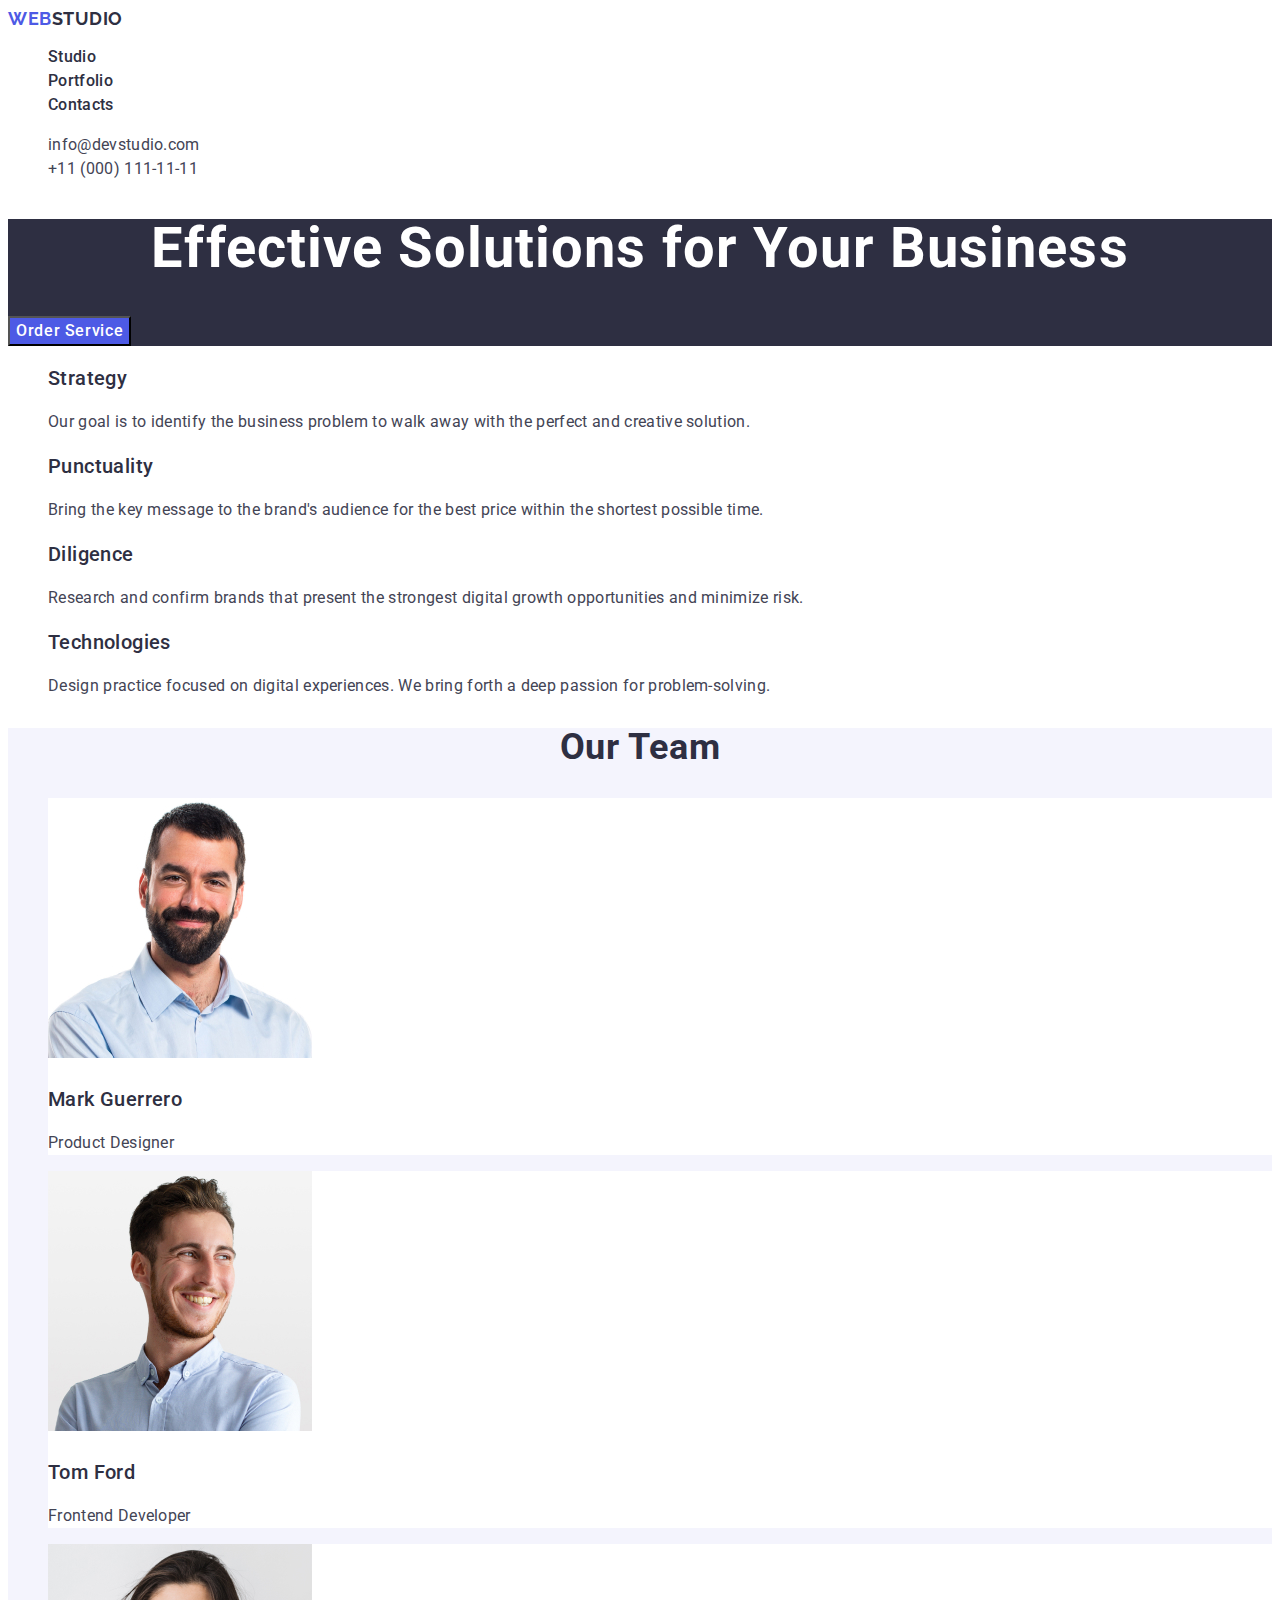
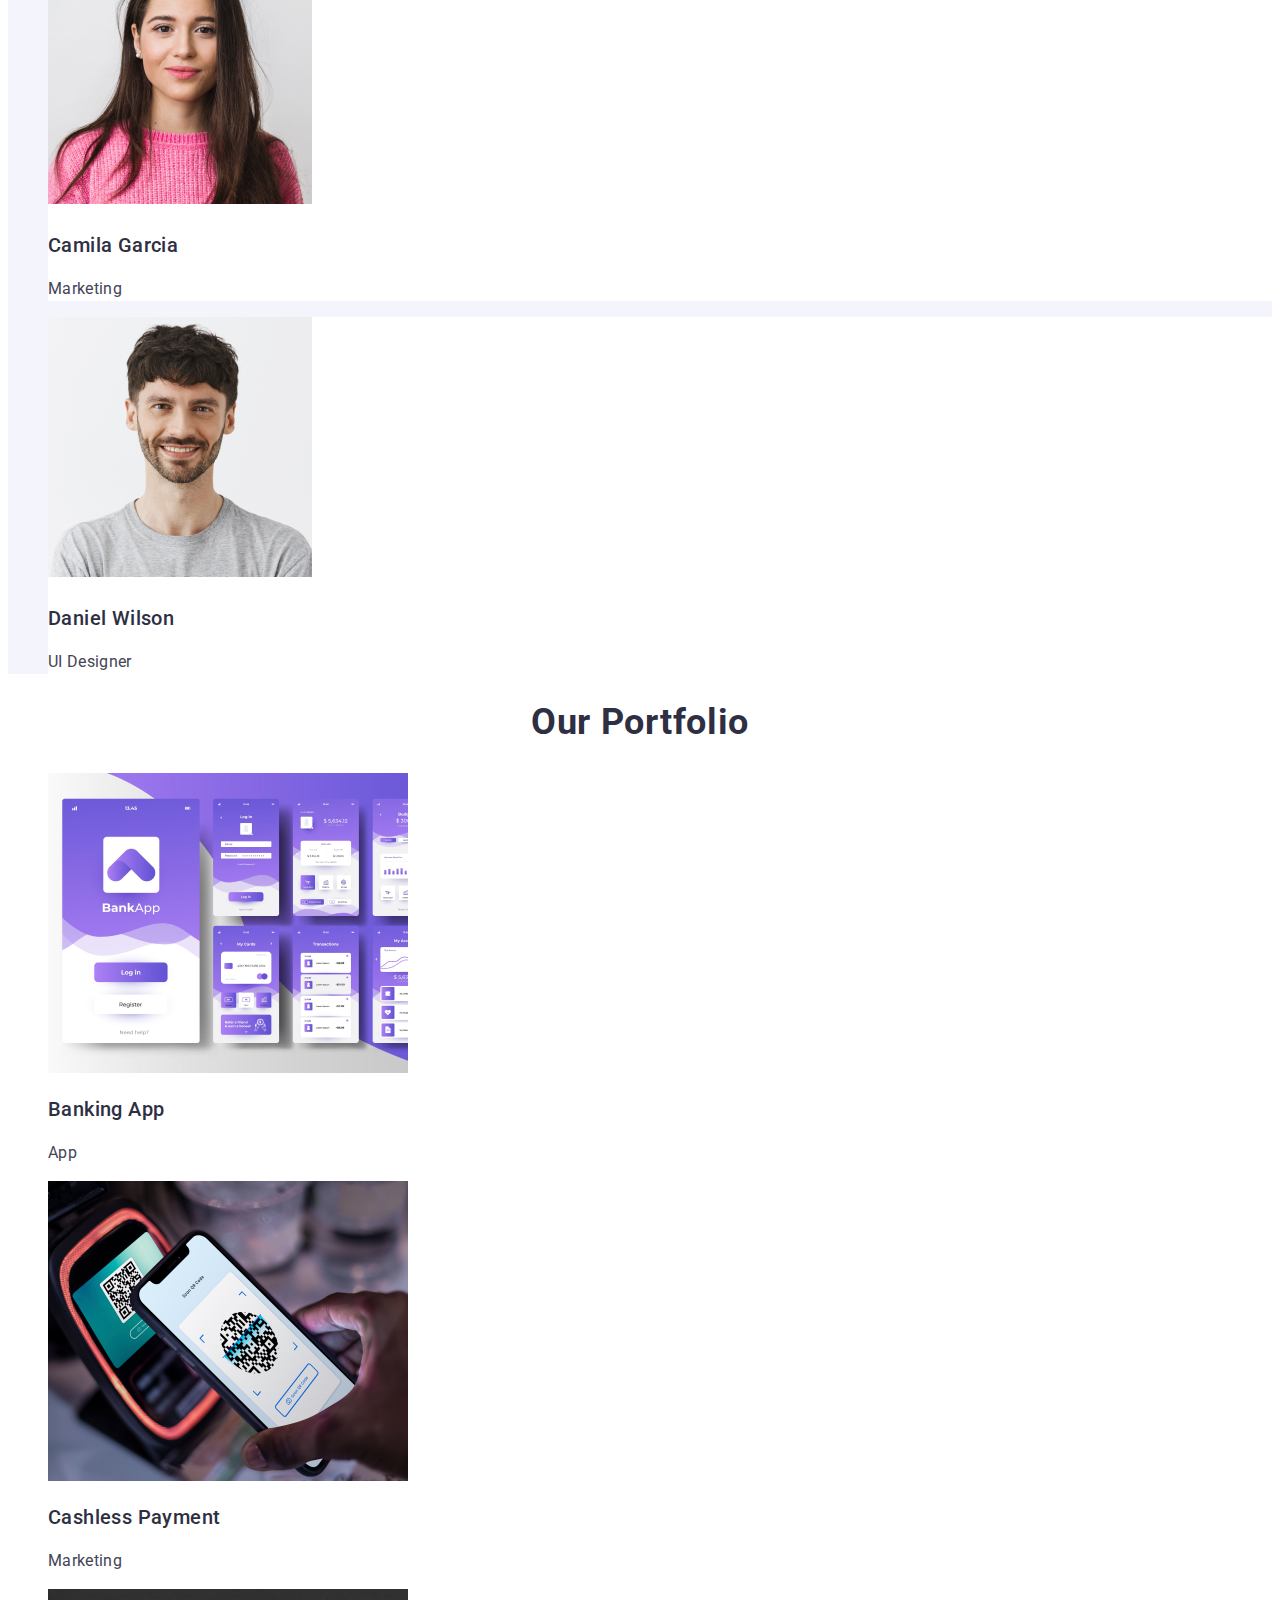
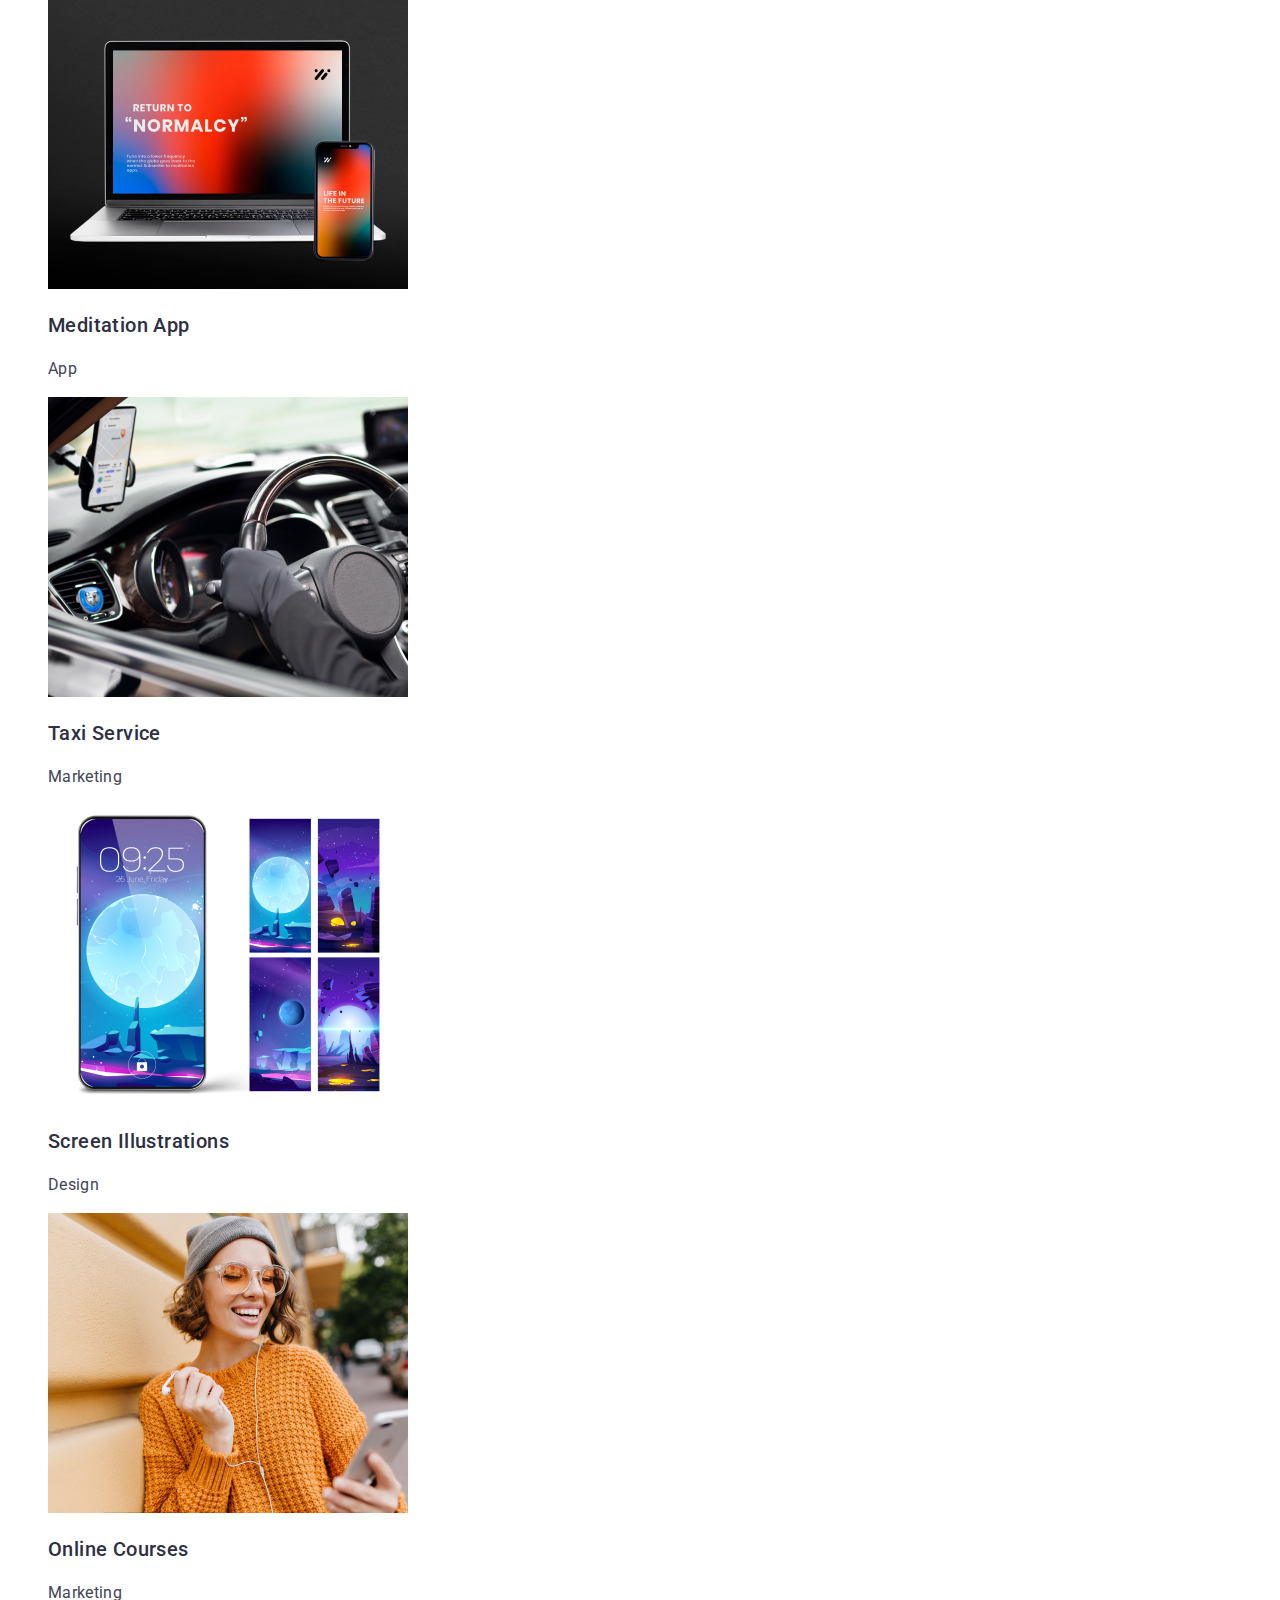
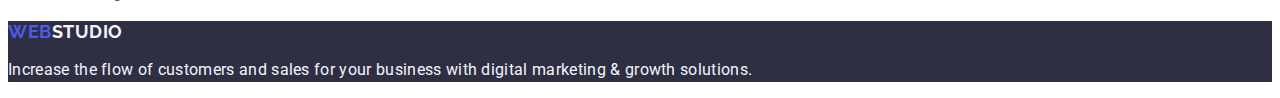
<file: index.html>
<!DOCTYPE html>
<html lang="en">
<head>
    <meta charset="UTF-8">
    <meta name="viewport" content="width=device-width, initial-scale=1.0">
    <title>goit-markup-hw-02</title>
    <link rel="preconnect" href="https://fonts.googleapis.com">
    <link rel="preconnect" href="https://fonts.gstatic.com" crossorigin>
    <link
        href="https://fonts.googleapis.com/css2?family=Raleway:ital,wght@0,700;1,700&family=Roboto:wght@400;500;700&display=swap"
        rel="stylesheet">
        <link rel="stylesheet" href="https://cdnjs.cloudflare.com/ajax/libs/modern-normalize/2.0.0/modern-normalize.min.css"
            integrity="sha512-4xo8blKMVCiXpTaLzQSLSw3KFOVPWhm/TRtuPVc4WG6kUgjH6J03IBuG7JZPkcWMxJ5huwaBpOpnwYElP/m6wg=="
            crossorigin="anonymous" referrerpolicy="no-referrer" />
        <link rel="stylesheet" href="./css/styles.css">
</head>
<body>
     <header class="header">
        <nav class="nav">
            <a href="index.html" class="nav-logo">Web<span class="nav-logo-studio">Studio</span></a>
            <ul class="nav-title">
                <li class="nav-list"><a class="nav-list-item" href="./index.html">Studio</a></li>
                <li class="nav-list"><a class="nav-list-item" href="">Portfolio</a></li>
                <li class="nav-list"><a class="nav-list-item" href="">Contacts</a></li>
            </ul>
        </nav>
        <address class="address">
            <ul class="address-list">
                <li><a class="address-list-item" href="mailto:info@devstudio.com">info@devstudio.com</a></li>
                <li><a class="address-list-item" href="tel:+110001111111">+11 (000) 111-11-11</a></li>
            </ul>
        </address>     
    </header>
    <main>
        <section class="heading">
        <h1 class="main-heading">Effective Solutions for Your Business</h1>
        <button class="heading-button" type="button">Order Service</button>
        </section>
        <section>
            <h2 hidden>Our features</h2>
            <ul class="list">
                <li>
                    <h3 class="about-us-title">Strategy</h3>
                    <p class="about-us-txt">Our goal is to identify the business problem to walk away with the perfect and creative solution.</p>
                </li>
                <li>
                    <h3 class="about-us-title">Punctuality</h3>
                    <p class="about-us-txt">Bring the key message to the brand's audience for the best price within the shortest possible time.</p>
                </li>
                <li>
                    <h3 class="about-us-title">Diligence</h3>
                    <p class="about-us-txt">Research and confirm brands that present the strongest digital growth opportunities and minimize risk.</p>
                </li>
                <li>
                    <h3 class="about-us-title">Technologies</h3>
                    <p class="about-us-txt">Design practice focused on digital experiences. We bring forth a deep passion for problem-solving.</p>
                </li>
            </ul>
        </section>    
        <!-- !Section2-->
        <section class="our-team">
            <h2 class="our-team-title">Our Team</h2>
                <ul class="our-team-list">
                    <li class="our-team-item">
                        <img src="./images/Mark.jpg" alt="mark" width="264" height="260"> 
                        <h3 class="names">Mark Guerrero</h3>
                        <p class="team-position">Product Designer</p>
                    </li>                   
                    <li class="our-team-item">
                        <img src="./images/Tom.jpg" alt="tom" width="264" height="260"> 
                        <h3 class="names">Tom Ford</h3>
                        <p class="team-position">Frontend Developer</p>
                    </li>
                    <li class="our-team-item">
                        <img src="./images/Camilla.jpg" alt="camilla" width="264" height="260">
                        <h3 class="names">Camila Garcia</h3>
                        <p class="team-position">Marketing</p>
                    </li>                    
                    <li class="our-team-item">
                        <img src="./images/Daniel.jpg" alt="daniel" width="264" height="260">
                        <h3 class="names">Daniel Wilson</h3>
                        <p class="team-position">UI Designer</p>
                    </li>                  
                </ul>             
        </section>
        <section class="our-portfolio">
            <h2 id="portfolio" class="our-portfolio-title">Our Portfolio</h2>
            <ul>
                <li>
                    <img src="./images/app.jpg" alt="app" width="360">
                    <h3 class="our-portfolio-list">Banking App</h3>
                    <p class="our-portfolio-txt">App</p>
                </li>
                <li>
                    <img src="./images/scan.jpg" alt="scan" width="360">
                    <h3 class="our-portfolio-list">Cashless Payment</h3>
                    <p class="our-portfolio-txt">Marketing</p>
                </li>
                <li>
                    <img src="./images/laptop.jpg" alt="laptop" width="360">
                    <h3 class="our-portfolio-list">Meditation App</h3>
                    <p class="our-portfolio-txt">App</p>
                </li>
                <li>
                    <img src="./images/car.jpg" alt="car" width="360">
                    <h3 class="our-portfolio-list">Taxi Service</h3>
                    <p class="our-portfolio-txt">Marketing</p>
                </li>
                <li>
                    <img src="./images/purple.jpg" alt="purple" width="360">
                    <h3 class="our-portfolio-list">Screen Illustrations</h3>
                    <p class="our-portfolio-txt">Design</p>
                </li>
                <li>
                    <img src="./images/orangegirl.jpg" alt="orange" width="360">
                    <h3 class="our-portfolio-list">Online Courses </h3>
                    <p class="our-portfolio-txt">Marketing</p>
                </li>
            </ul>
        </section>
    </main>
    <footer class="footer">
        <a href="./index.html" class="footer-logo">Web<span class="footer-logo-studio">Studio</span></a>
                <p class="footer-txt">
                    Increase the flow of customers and sales for your business with digital marketing & growth solutions.
                </p>     
    </footer>
 </body>
</html>
</file>
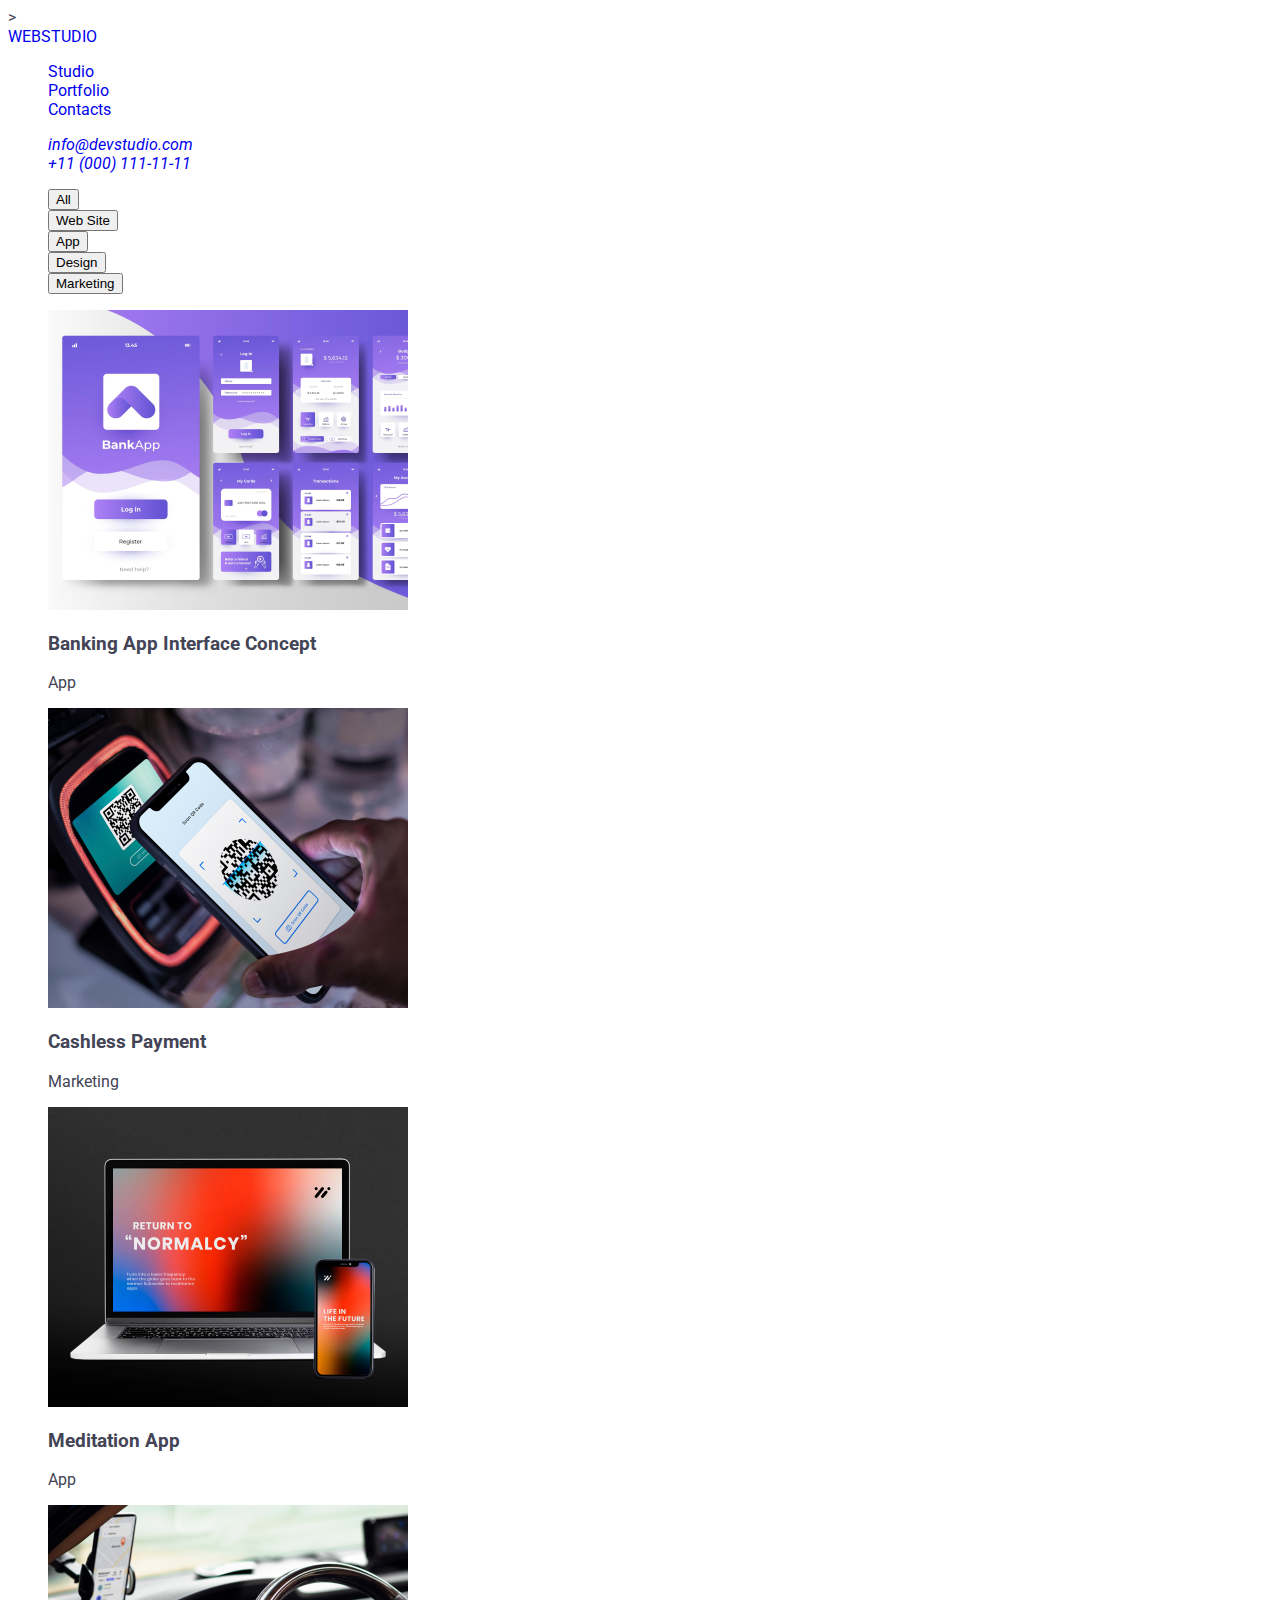
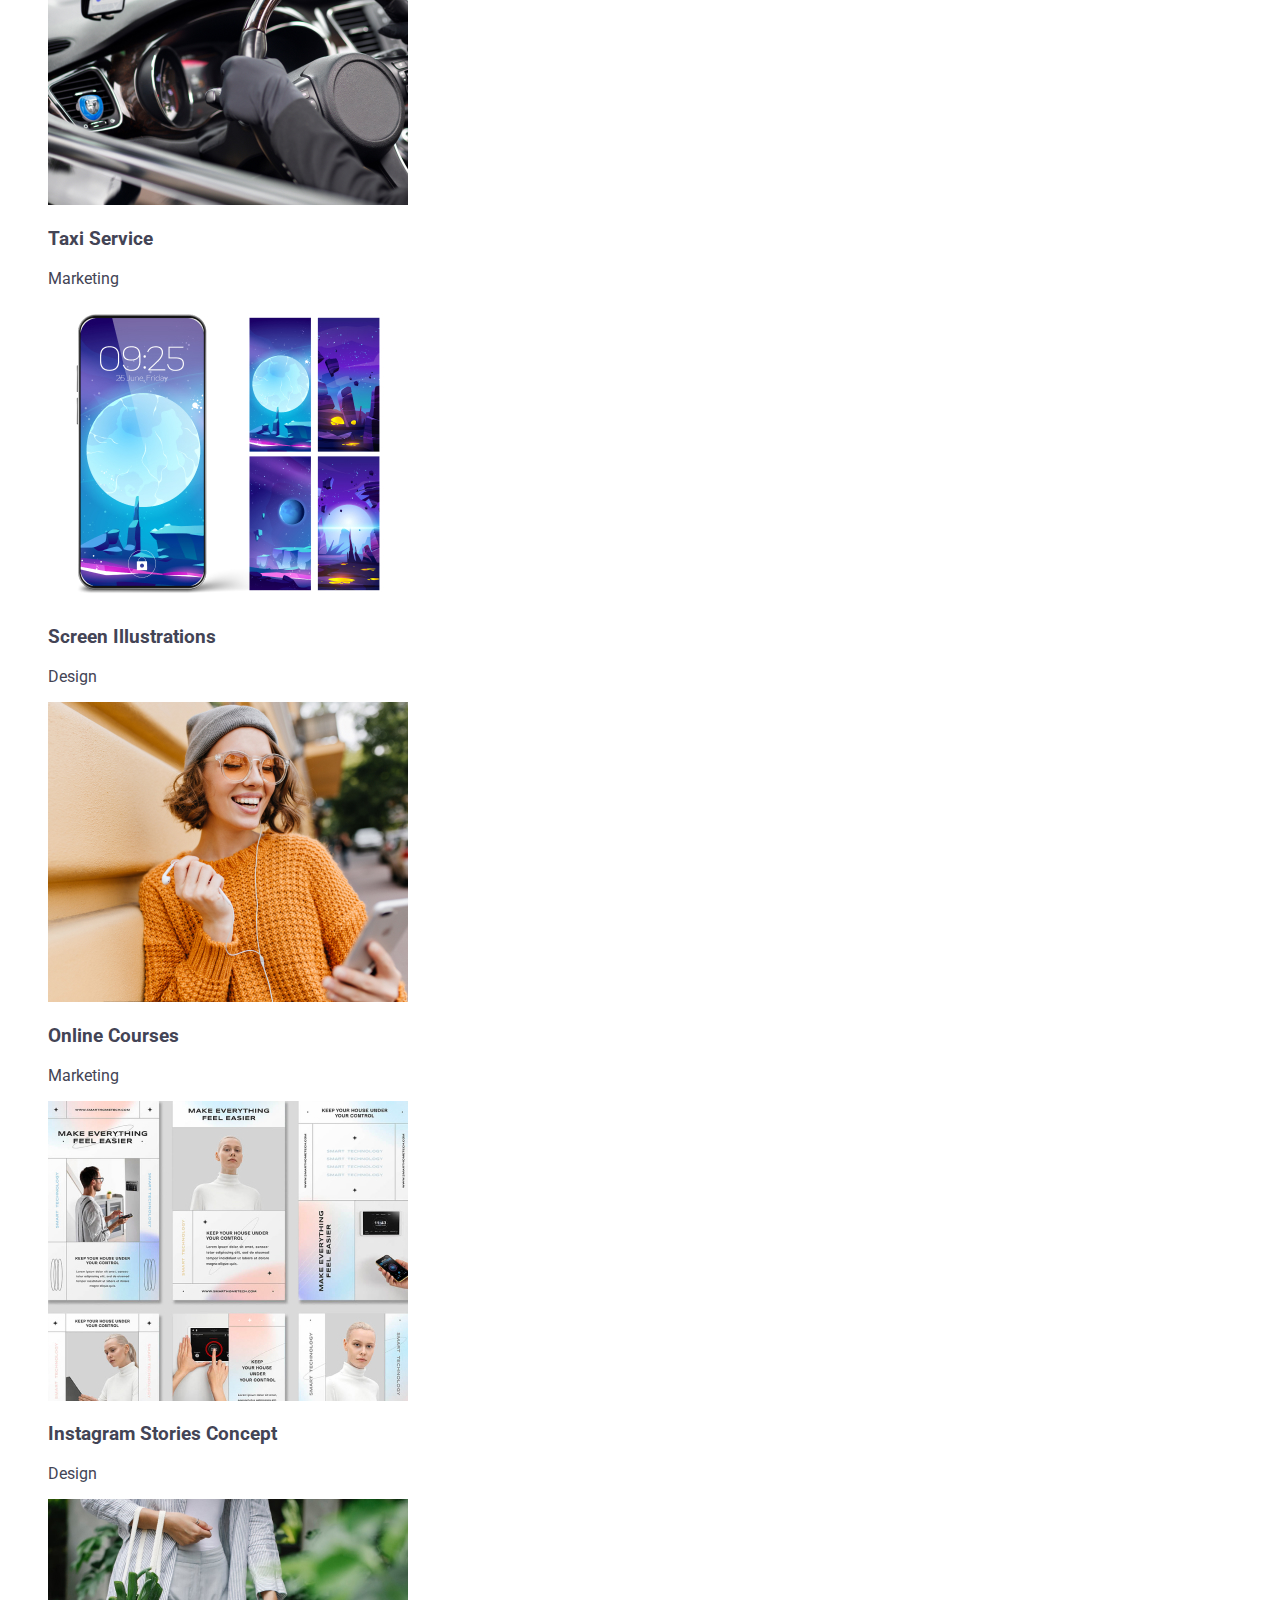
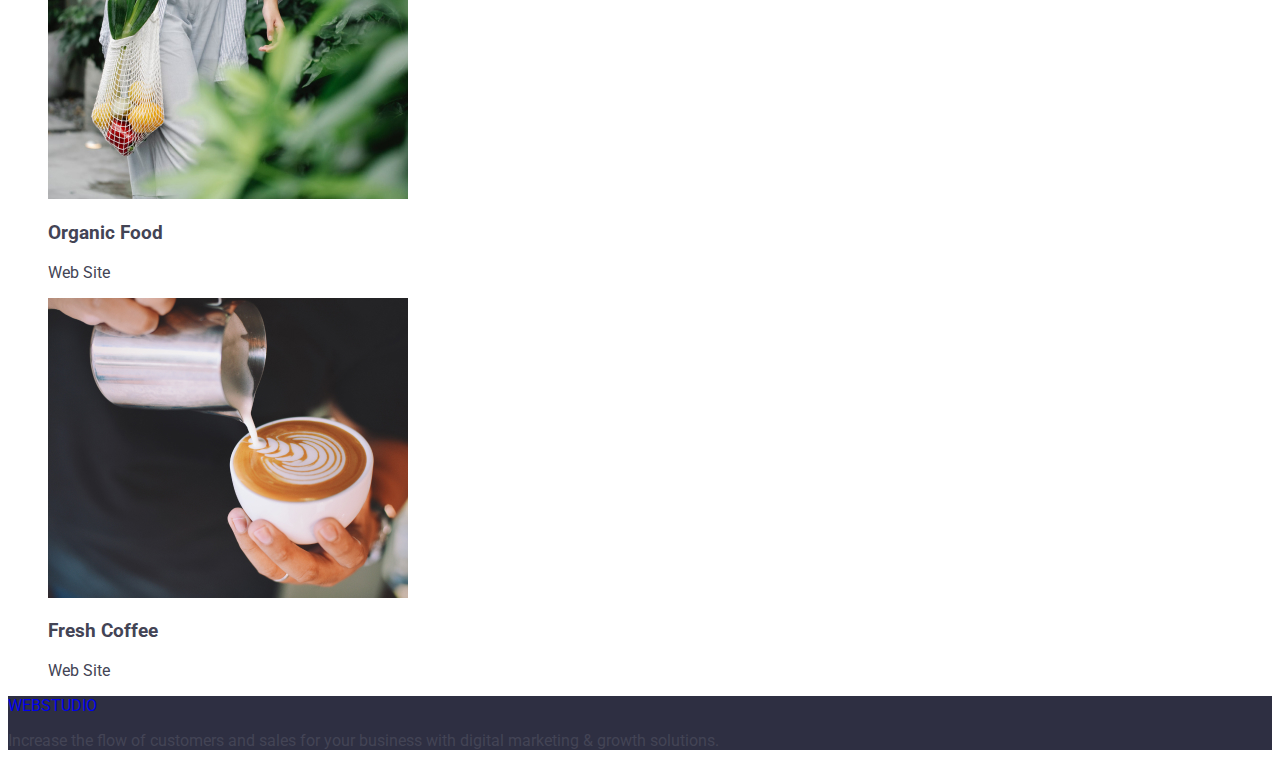
<file: portfolio.html>
<!DOCTYPE html>
<html lang="en">
<head>
    <meta charset="UTF-8">
    <meta http-equiv="X-UA-Compatible" content="IE=edge">
    <meta name="viewport" content="width=device-width, initial-scale=1.0">
    <title>Portfolio</title>
    <link rel="preconnect" href="https://fonts.googleapis.com">
    <link rel="preconnect" href="https://fonts.gstatic.com" crossorigin>>
    <link href="https://fonts.googleapis.com/css2?family=Raleway:wght@800&family=Roboto:wght@400;500;700;900&display=swap" rel="stylesheet">
    <link rel="stylesheet" href="./css/styles.css">
</head>
<body>
    <header class="page-header">
        <nav>
            <a href="./index.html" class="logo-first">WEB<span class="logo-second">STUDIO</span></a>
            <ul>
                <li><a href="./index.html" class="nav-link">Studio</a></li>
                <li><a href="./index.html" class="nav-link">Portfolio</a></li>
                <li><a href="./index.html" class="nav-link">Contacts</a></li>
            </ul>
        </nav>
        <address>
            <ul>
                <li><a class="address-link" href="mailto:info@devstudio.com">info@devstudio.com</a></li>
                <li><a class="address-link" href="tel:+110001111111">+11 (000) 111-11-11</a></li>
            </ul>
        </address>     
    </header>
    <main>
        <section>
            <h1 hidden>images</h1>
            <ul>
                <li><button class="buttun" type="button">All</button></li>
                <li><button class="button" type="button">Web Site</button></li>
                <li><button class="button" type="button">App</button></li>
                <li><button class="button" type="button">Design</button></li>
                <li><button class="button" type="button">Marketing</button></li>              
            </ul>
            <ul>
                <li>
                    <img src="images/app.jpg" alt="app" width="360" height="300">
                    <h3 class="hero-title">Banking App Interface Concept</h3>
                    <p class="info-second">App</p>
                </li>
                <li>
                    <img src="images/scan.jpg" alt="scan" width="360" height="300">
                    <h3 class="hero-title">Cashless Payment</h3>
                    <p class="info-second">Marketing</p>
                </li>
                <li>
                    <img src="images/laptop.jpg" alt="laptop" width="360" height="300">
                    <h3 class="hero-title">Meditation App</h3>
                    <p class="info-second">App</p>
                </li>
                <li>
                    <img src="images/car.jpg" alt="car" width="360" height="300">
                    <h3 class="hero-title">Taxi Service</h3>
                    <p class="info-second">Marketing</p>
                </li>
                <li>
                    <img src="images/purple.jpg" alt="purple" width="360" height="300">
                    <h3 class="hero-title">Screen Illustrations</h3>
                    <p class="info-second">Design</p>
                </li>
                <li>
                    <img src="images/orangegirl.jpg" alt="orangegirl" width="360" height="300">
                    <h3 class="hero-title">Online Courses</h3>
                    <p class="info-second">Marketing</p>
                </li>
                <li>
                    <img src="images/insta.jpg" alt="insta" width="360" height="300">
                    <h3 class="hero-title">Instagram Stories Concept</h3>
                    <p class="info-second">Design</p>
                </li>
                <li>
                    <img src="images/bag.jpg" alt="bag" width="360" height="300">
                    <h3 class="hero-title">Organic Food</h3>
                    <p class="info-second">Web Site</p>
                </li>
                <li>
                    <img src="images/coffe.jpg" alt="coffee" width="360" height="300">
                    <h3 class="hero-title">Fresh Coffee</h3>
                    <p class="info-second">Web Site</p>
                </li>
            </ul>
        </section>
    </main>
    
    <footer class="footer">
        <a href="./index.html"class="logo-first">WEB<span class="logo-seconds">STUDIO</span></a>
                <p class="info-seconds">
                    Increase the flow of customers and sales for your business with digital marketing & growth solutions.
                </p>     
    </footer>
</body>
</html>
</file>
<file: css/styles.css>
body {
    font-family: "Roboto", sans-serif;
    color: #434455;
    font-style: normal;
    background-color: #fff;
}

a {
    text-decoration: none;
}

a:hover {
    color: #404bbf;
}

a:focus {
    color: #404bbf;
}

ul, ol {
    list-style-type: none;
}

.header {
    background-color: #fff;
}

.nav-logo {
    font-family: "Raleway", sans-serif;
    font-weight: 700;
    font-size: 18px;
    line-height: 1.17;
    letter-spacing: 0.03em;
    text-transform: uppercase;
    color: #4d5ae5;
}

.nav-logo-studio {
    color: #2e2f42;
}

.nav-list {
    font-weight: 500;
    font-size: 16px;
    line-height: 1.5;
    letter-spacing: 0.02em;
    color: #2e2f42;
}

.nav-list-item {
    color: #2e2f42;
}

.address {
    font-style: normal;
}

.address-list-item {
    font-weight: 400;
    font-size: 16px;
    line-height: 1.5;
    letter-spacing: 0.02em;
    color: #434455;
}

.heading {
    background-color: #2e2f42;
}

.main-heading {
    font-weight: 700;
    font-size: 56px;
    line-height: 1.07;
    letter-spacing: 0.02em;
    color: #fff;
    text-align: center;
}

.heading-button {
    font-weight: 500;
    font-size: 16px;
    line-height: 1.5;
    letter-spacing: 0.04em;
    color: #fff;
    background:#4d5ae5 ;
    font-family: "Roboto", sans-serif;
    cursor: pointer;
}

.heading-button:hover { 
    background: #404bbf;
}

.heading-button:focus {
    background: #404bbf;
}

.hidden {
    opacity: 0;
}

.about-us-title {
    font-weight: 500;
    font-size: 20px;
    line-height: 1.2;
    letter-spacing: 0.02em;
    color: #2e2f42;
}

.about-us-txt {
    font-size: 16px;
    line-height: 1.5;
    letter-spacing: 0.02em;
    color: #434455;
}

.our-team {
    background-color: #f4f4fd; 
}

.our-team-title {
    font-weight: 700;
    font-size: 36px;
    line-height: 1.11;
    letter-spacing: 0.02em;
    text-align: center;
    color: #2e2f42;
    text-transform: capitalize;
}

.our-team-item {
    font-weight: 700;
    font-size: 36px;
    line-height: 1.11;
    color: #2e2f42;
    letter-spacing: 0.02em;
    text-transform: capitalize;
    background-color: #ffffff
}

.names {
    font-weight: 500;
    font-size: 20px;
    line-height: 1.2;
    letter-spacing: 0.02em;
    color: #2e2f42;
}

.team-position {
    font-weight: 400;
    font-size: 16px;
    line-height: 1.5;
    letter-spacing: 0.02em;
    color: #434455;
}

.our-portfolio-title {
    font-weight: 700;
    font-size: 36px;
    line-height: 1.11111;
    letter-spacing: 0.02em;
    color: #2e2f42;
    text-transform: capitalize;
    text-align: center;
    line-height: 1.11;
}

.our-portfolio-list {
    font-weight: 500;
    font-size: 20px;
    line-height: 1.2;
    letter-spacing: 0.02em;
    color: #2e2f42;
}

.our-portfolio-txt {
    font-size: 16px;
    line-height: 1.5;
    letter-spacing: 0.02em;
    color: #434455;
}

.footer {
    background-color: #2e2f42;
}

.footer-logo {
    font-family: "Raleway", sans-serif;
    font-weight: 700;
    font-size: 18px;
    line-height: 1.17;
    letter-spacing: 0.03em;
    text-transform: uppercase;
    color: #4d5ae5;
}

.footer-logo-studio {
    color: #f4f4fd;
}

.footer-txt{
font-size: 16px;
line-height: 1.5;
letter-spacing: 0.02em;
color: #f4f4fd;}
</file>
